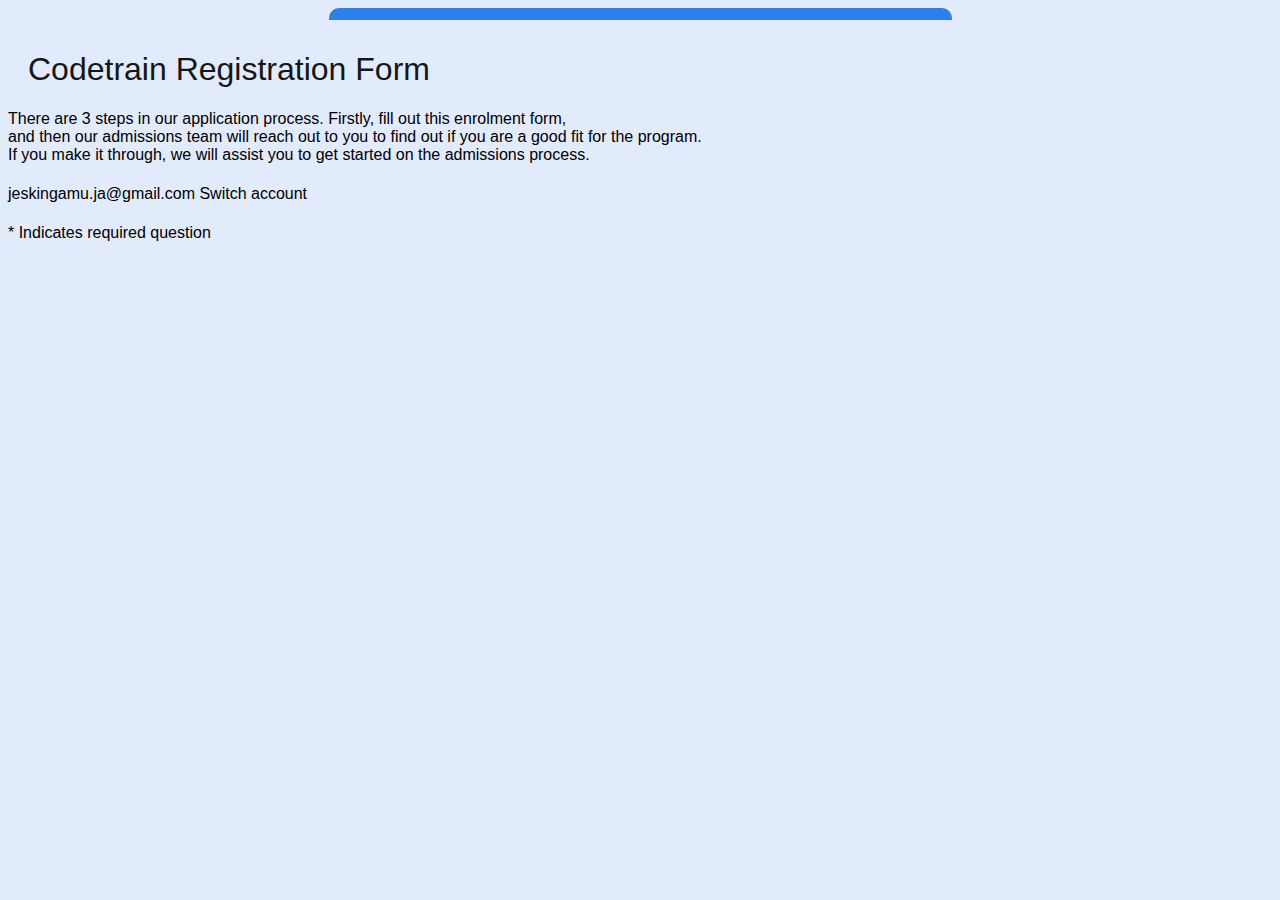
<file: more css/codetrainFORMS.html>
<!DOCTYPE html>
<html>
<head>
	<meta charset="utf-8">
	<meta name="viewport" content="width=device-width, initial-scale=1">
	<title>REGISTRATION FORM</title>
	<link rel="stylesheet" type="text/css" href="CTstylesheet.css">
</head>
<body>
<div class="body">
<div class="description"> 
	<div class="top-bar"></div>
	<div class="about-form">
		<h1>
			Codetrain Registration Form
		</h1>
		<p>
			There are 3 steps in our application process. Firstly, fill out this enrolment form,<br> and then our admissions team will reach out to you to find out if you are a good fit for the program. <br>If you make it through, we will assist you to get started on the admissions process. 
		</p>
	</div>
	<div class="useremail">
		<h4>
			jeskingamu.ja@gmail.com <span>Switch account</span>
		</h4>
	</div>
	<div class="NB">
		<p>* Indicates required question</p>
	</div>
<!-- </div>
	<div>
		<form>
			<div>
				<label>Email <span>*</span></label>
				<br>
				<input type="Email" name="Email" placeholder="Your email">
			</div>
			<div>
				<label>Full Name <span>*</span></label>
				<br>
				<input type="text" name="Full-Name" placeholder="Your answer">
			</div>
			<div>
				<label>Phone Number <span>*</span></label>
				<br>
				<input type="Number" name="Phone-Number" placeholder="Your answer">
			</div>
			<div>
				<label>Phone number of next of kin</label>
				<p>
					Phone number of someone we can reach out to in case your phone is off or not reachable. Eg, your parent, guardian or sibling, or spouse

				</p>
				<input type="Number" name="number of next of kin" placeholder="Your answer">
			</div>
			<div>
				<label>
					Can you pay 60% or more the full Codetrain fees (GHS6000) <span>*</span><br>
				</label>
				<input type="radio" name="PAY-FEES"> No<br>
				<input type="radio" name="PAY-FEES"> Yes
			</div>
			<div>
				<label>
					Please indicate who is going to pay your fees <span>*</span><br>
				</label>
				<input type="radio" name="WHO-PAYS-FEES"> Yourself<br>
				<input type="radio" name="WHO-PAYS-FEES"> Parent / spouse<br>
				<input type="radio" name="WHO-PAYS-FEES"> Organization
			</div>
			<div>
				<label>Location <span>*</span></label>
				<br>
				<input type="text" name="Location" placeholder="Your answer">
			</div>
			<div>
				<label>Current or previous school <span>*</span></label>
				<br>
				<input type="text" name="previous-school" placeholder="Your answer">
			</div>
			<div>
				<label>Why do you want to join Codetrain <span>*</span></label>
				<br>
				<input type="text" name="Reason-for-joining" placeholder="Your answer">
			</div>
			<div>
				<label>How did you hear about Codetrain ? <span>*</span></label>
				<br>
				<input type="text" name="finding-Codetrain" placeholder="Your answer">
			</div>
			<div class="buttons">
				<p>
					A copy of your responses will be emailed to the address you provided
				</p>
				<div class="submit">
					<input type="button" name="SUBMIT" value="SUBMIT">
				</div class="clear">
				<div>
					<input type="button" name="Clear form" value="Clear form">
				</div>
			</div>
		</form>
		<div>
			<footer>
				<div>
					<p>
						Never submit passwords through Google Forms.
					</p>
				</div>
				<div>
					<div class="captcha-img">
						<img src="https://th.bing.com/th/id/OIP.FPnYJpl_WXb9jrY3NS1lbgHaHD?rs=1&pid=ImgDetMain" height="30px" width="30px">
					</div>
					<div>
						<div>
							<a href="" target="_blank">Privacy</a>
						</div>
						<div>
							<a href="" target="_blank">Terms</a>
						</div>
					</div>
					<div class="buttom-page">
						<p>
							This content is neither created nor endorsed by Google.
						</p>
						<div>
							<a href="" target="_blank">Report Abuse</a>
						</div>
						<div>
							<a href="" target="_blank">Terms of Service</a>
						</div>
						<div>
							<a href="" target="_blank">Privacy Policy</a>
						</div>
					</div>
					<div class="reprort-img">
						<img src="https://cdn3.iconfinder.com/data/icons/social-media-2271/64/x-28-512.png" height="30px" width="30px">
					</div>
					<div>
						<p>
							Google <span class="Google-forms">Forms</span>
						</p>
					</div>
				</div>
			</footer>
		</div>
	</div>
</div>
</body>
</html> -->
</file>
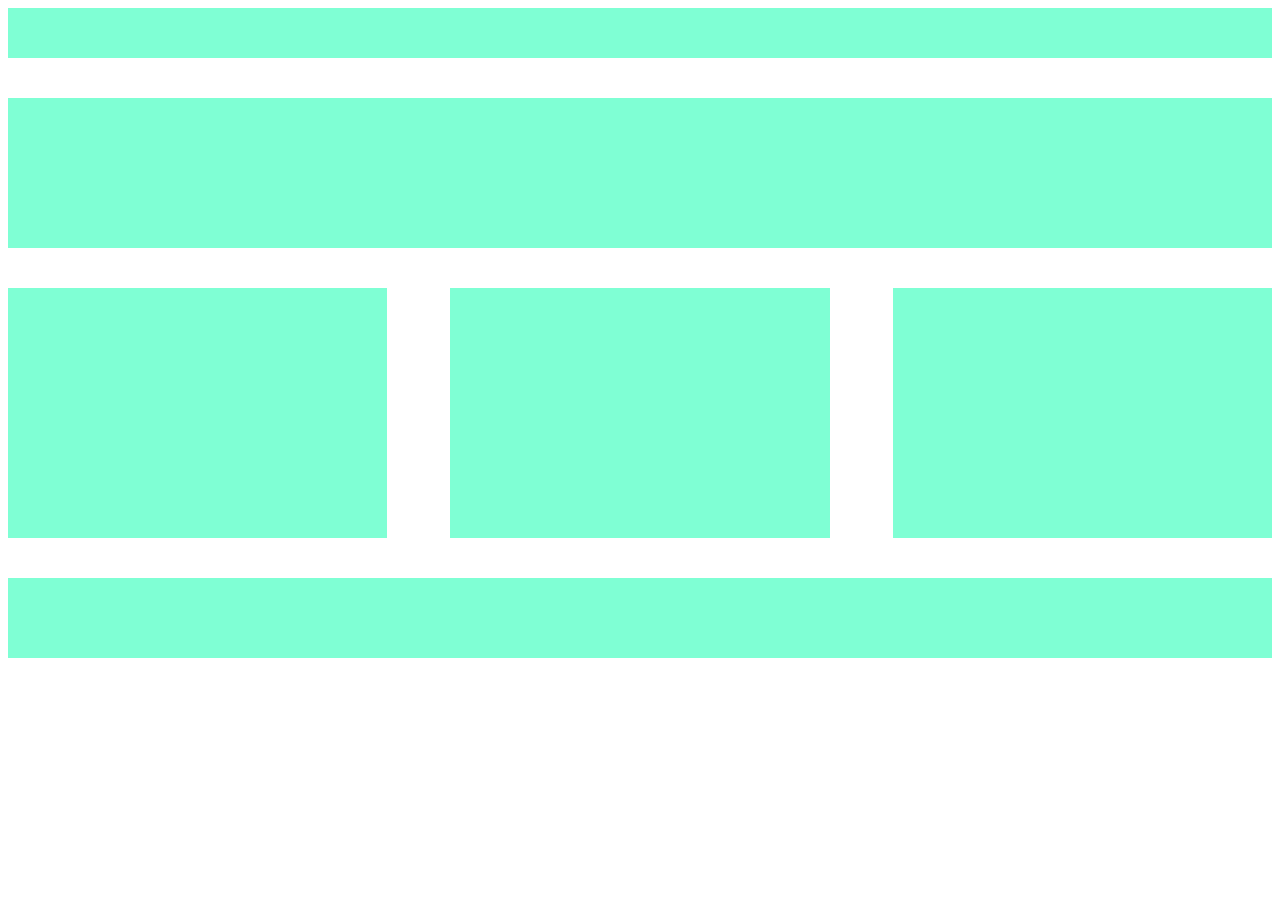
<file: more css/css.html>
<!DOCTYPE html>
<html>
<head>
	<meta charset="utf-8">
	<meta name="viewport" content="width=device-width, initial-scale=1">
	<title>MORE CSS</title>
	<link rel="stylesheet" type="text/css" href="css.css">
</head>
<body>
	<!-- <div class=floatation>
		<h1>
			MIND STATE
		</h1>
		<h2>
			HEAVEN IS A MIND STATE
		</h2>
	</div -->

	<div class="navbar"></div>
	<div class="about"></div>
	<div class="image-container">
		<div></div>
		<div></div>
		<div></div>
	</div>
	<div class="footer"></div>
</body>
</html>
</file>
<file: more css/CTstylesheet.css>
body{
	background-color: rgba(206, 222, 250, 0.6);
	overflow-x: hidden;
}
*{
	font-family: "Roboto", sans-serif;
  	font-weight: 400;
  	font-style: normal
}
h1{
	padding-left: 20px;
	padding-right: 20px;
	padding-top: 10px;
	opacity: 0.9;
}

.asteric{
	color: red;
}

#bottomP{
	padding-bottom: 20px;
	color: red;
	opacity: 1;
}

.top-bar{
	height: 12px;
	width: 100%;
	background-color: rgba(26, 115, 232, 0.9);
	max-width: 623px;
	margin: 0px auto;
	border-top-right-radius: 10px;
	border-top-left-radius: 10px;
}
	
.info-box{
	height: auto;
	width: 100%;
	background-color: ghostwhite;
	margin: 0px auto;
	margin-top: -20px;
	max-width: 620px;
	border-bottom-right-radius: 10px;
	border-bottom-left-radius: 10px;
}

.info-box h4{
	border-bottom: 1px solid rgba(211, 211, 211, 0.75);
	border-top: 1px solid rgba(211, 211, 211, 0.75);
	height: 35px;
	padding-left: 20px;
	padding-top: 10px;
	padding-bottom: 0px;
	font-weight: 600;
	opacity: 0.6;
}

.info-box img{
	padding-right: 30px;
	padding-top: 52px;
	float: right;
}

.info-box h4 a{
    color: blue;
    font-family: Arial, sans-serif;
    font-size: 13px;
    text-decoration: none;
}

.info-box h4 a:hover {
    color: darkblue;
    text-decoration: none;
}

.info-box p{
	padding-left: 20px;
	padding-right: 20px;
	margin-top: -10px;
	margin-bottom: -12px;
	font-size: 15px;
	opacity: 0.8;
}

.switch-account{
	color: blue;
}

.email{
	height: 140px;
	width: 100%;
	background-color: ghostwhite;
	margin: 0px auto;
	margin-top: 20px;
	max-width: 620px;
	padding-top: 10px;
	border-radius: 10px;
	box-sizing: border-box;
}

.email label{
	display: block;
	padding-left: 20px;
	padding-right: 20px;
	margin-top: 10px;
	box-sizing: border-box;
	height: 35px;
	line-height: 35px;
	font-size: 14;
	opacity: 0.8;
}

.email input{
	width: 50%;
    margin: 15px 20px 0px 20px;
    box-sizing: border-box;
    border: none;
    border-bottom: 2px solid #ccc;
    background-color: transparent;
    font-size: 14px;
    color: #333;
    transition: border-color 0.5s ease-out;
}

input:focus {
    border-color: #66afe9;
    outline: none;
}

.Full-Name{
	height: 140px;
	width: 100%;
	background-color: ghostwhite;
	margin: 0px auto;
	margin-top: 10px;
	max-width: 620px;
	padding-top: 10px;
	border-radius: 10px;
	box-sizing: border-box;
}

.Full-Name label{
	display: block;
	padding-left: 20px;
	padding-right: 20px;
	margin-top: 10px;
	box-sizing: border-box;
	height: 35px;
	line-height: 35px;
	font-size: 14;
	opacity: 0.8;
}

.Full-Name input{
	width: 50%;
    margin: 15px 20px 0px 20px;
    box-sizing: border-box;
    border: none;
    border-bottom: 2px solid #ccc;
    background-color: transparent;
    font-size: 14px;
    color: #333;
    transition: border-color 0.5s ease-out;
}

input:focus {
    border-color: #66afe9;
    outline: none;
}

.Phone-Number{
	height: 140px;
	width: 100%;
	background-color: ghostwhite;
	margin: 0px auto;
	margin-top: 10px;
	max-width: 620px;
	padding-top: 10px;
	border-radius: 10px;
	box-sizing: border-box;
}

.Phone-Number label{
	display: block;
	padding-left: 20px;
	padding-right: 20px;
	margin-top: 10px;
	box-sizing: border-box;
	height: 35px;
	line-height: 35px;
	opacity: 0.8;
}

.Phone-Number input{
	width: 50%;
    margin: 15px 20px 0px 20px;
    box-sizing: border-box;
    border: none;
    border-bottom: 2px solid #ccc;
    background-color: transparent;
    font-size: 14px;
    color: #333;
    transition: border-color 0.5s ease-out;
}


input:focus {
    border-color: #66afe9;
    outline: none;
}

.nok{
	height: 170px;
	width: 100%;
	background-color: ghostwhite;
	margin: 0px auto;
	margin-top: 10px;
	max-width: 620px;
	padding-top: 10px;
	border-radius: 10px;
	box-sizing: border-box;
}

.nok label{
	display: block;
	padding-left: 20px;
	padding-right: 20px;
	margin-top: 10px;
	box-sizing: border-box;
	height: 35px;
	line-height: 35px;
	opacity: 0.8;
}

.nok p{
	display: block;
	padding-left: 20px;
	padding-right: 20px;
	margin-top: 0px;
	box-sizing: border-box;
	font-size: 15px;
	opacity: 0.8;
}

.nok input{
	width: 50%;
    margin: 15px 20px 0px 20px;
    box-sizing: border-box;
    border: none;
    border-bottom: 2px solid #ccc;
    background-color: transparent;
    font-size: 14px;
    color: #333;
    transition: border-color 0.5s ease-out;
}

input:focus {
    border-color: #66afe9;
    outline: none;
}

.PAY-FEES{
	height: 150px;
	width: 100%;
	background-color: ghostwhite;
	margin: 0px auto;
	margin-top: 10px;
	max-width: 620px;
	padding-top: 10px;
	border-radius: 10px;
	box-sizing: border-box;
}

.PAY-FEES label{
	display: block;
	padding-left: 20px;
	padding-right: 20px;
	margin-top: 10px;
	box-sizing: border-box;
	height: 35px;
	line-height: 35px;
	opacity: 0.8;
}

.PAY-FEES input[type="radio"]{
    margin: 20px 20px 8px 20px;
    box-sizing: border-box;
    font-size: 14px;
    transform: scale(1.5);
    cursor: pointer;
    vertical-align: -2.5px;
}

.WHO-PAYS-FEES{
	height: 200px;
	width: 100%;
	background-color: ghostwhite;
	margin: 0px auto;
	margin-top: 10px;
	max-width: 620px;
	padding-top: 10px;
	border-radius: 10px;
	box-sizing: border-box;
}

.WHO-PAYS-FEES label{
	display: block;
	padding-left: 20px;
	padding-right: 20px;
	margin-top: 10px;
	box-sizing: border-box;
	height: 35px;
	line-height: 35px;
	opacity: 0.8;
}

.WHO-PAYS-FEES input[type="radio"]{
    margin: 20px 20px 8px 20px;
    box-sizing: border-box;
    font-size: 14px;
    transform: scale(1.5);
    cursor: pointer;
    vertical-align: -2.5px;
}

.Location{
	height: 140px;
	width: 100%;
	background-color: ghostwhite;
	margin: 0px auto;
	margin-top: 10px;
	max-width: 620px;
	padding-top: 10px;
	border-radius: 10px;
	box-sizing: border-box;
}

.Location label{
	display: block;
	padding-left: 20px;
	padding-right: 20px;
	margin-top: 10px;
	box-sizing: border-box;
	height: 35px;
	line-height: 35px;
	opacity: 0.8;
}

.Location input{
	width: 50%;
    margin: 15px 20px 0px 20px;
    box-sizing: border-box;
    border: none;
    border-bottom: 2px solid #ccc;
    background-color: transparent;
    font-size: 14px;
    color: #333;
    transition: border-color 0.5s ease-out;
}

.school{
	height: 140px;
	width: 100%;
	background-color: ghostwhite;
	margin: 0px auto;
	margin-top: 10px;
	max-width: 620px;
	padding-top: 10px;
	border-radius: 10px;
	box-sizing: border-box;
}

.school label{
	display: block;
	padding-left: 20px;
	padding-right: 20px;
	margin-top: 10px;
	box-sizing: border-box;
	height: 35px;
	line-height: 35px;
	opacity: 0.8;
}

.school input{
	width: 50%;
    margin: 15px 20px 0px 20px;
    box-sizing: border-box;
    border: none;
    border-bottom: 2px solid #ccc;
    background-color: transparent;
    font-size: 14px;
    color: #333;
    transition: border-color 0.5s ease-out;
}

.Reason{
	height: 140px;
	width: 100%;
	background-color: ghostwhite;
	margin: 0px auto;
	margin-top: 10px;
	max-width: 620px;
	padding-top: 10px;
	border-radius: 10px;
	box-sizing: border-box;
}

.Reason label{
	display: block;
	padding-left: 20px;
	padding-right: 20px;
	margin-top: 10px;
	box-sizing: border-box;
	height: 35px;
	line-height: 35px;
	opacity: 0.8;
}

.Reason input{
	width: 50%;
    margin: 15px 20px 0px 20px;
    box-sizing: border-box;
    border: none;
    border-bottom: 2px solid #ccc;
    background-color: transparent;
    font-size: 14px;
    color: #333;
    transition: border-color 0.5s ease-out;
}

.How{
	height: 140px;
	width: 100%;
	background-color: ghostwhite;
	margin: 0px auto;
	margin-top: 10px;
	max-width: 620px;
	padding-top: 10px;
	border-radius: 10px;
	box-sizing: border-box;
}

.How label{
	display: block;
	padding-left: 20px;
	padding-right: 20px;
	margin-top: 10px;
	box-sizing: border-box;
	height: 35px;
	line-height: 35px;
	opacity: 0.8;
}

.How input{
	width: 50%;
    margin: 15px 20px 0px 20px;
    box-sizing: border-box;
    border: none;
    border-bottom: 2px solid #ccc;
    background-color: transparent;
    font-size: 14px;
    color: #333;
    transition: border-color 0.5s ease-out;
}

.response p{
	max-width: 620px;
	margin: 40px auto;
	opacity: 0.6;
}

.down{
	display: flex;
	flex-direction: row;
	margin: 0px auto;
	max-width: 620px;
	justify-content: space-between;
}

.down-bar{
	display: flex;
	flex-direction: row;
}

.submit input{
	margin-top: -40px;
	margin-left: 0px;
	padding: 10px 25px;
	background-color: rgba(26, 115, 232, 1);
    color: white;
    border: none;
    border-radius: 4px;
    cursor: pointer;
    font-size: 15px;
    font-weight: 500;
    letter-spacing: 1px;
}

.submit input:hover{
	background-color: rgba(26, 115, 232, 0.9);
}

.clear input{
	float: right;
	margin-top: -10px;
	margin-right: -20px;
	padding: 10px 25px;
	background-color: transparent;
    color: rgba(26, 115, 232, 1);
    border: none;
    cursor: pointer;
    font-size: 15px;
    font-weight: 400;
}
.GP{
	width: 400px;
	display: flex;
	flex-direction: row;
	justify-content: center;
	justify-content: space-between;
}

.green{
	height: 10px;
	width: 180px;
	background-color: limegreen;
	margin-top: 5px;
	border-radius: 10px;
	margin-left: 80px;
}

.pages{
	margin: -15px 60px 0px -150px;
}

.pages p{
	font-size: 14px;
}

.footer{
	max-width: 620px;
	margin: 0px auto;
}

.never p{
	max-width: 620px;
	margin-top: 20px;
	opacity: 0.7;
	font-size: 13px;
}

.captcha{
	margin-top: -20px;
	display: flex;
	justify-content: center;
	align-items: center;
	max-width: 620;
}

.captcha img{
	margin-top: 10px;
}
.captcha a{
	display: flex;
	font-size: 10px;
	color: black;
	opacity: 0.6;
	margin-left: -5px;
}

.bottom-page{
	display: flex;
	flex-direction: row;
	margin: 5px;
	margin: -10px 20px;
}

.bottom-page p{
	margin-top: 20px;
	opacity: 0.6;
	font-size: 12px;
}

.bottom-page a{
	margin-top: 20px;
	color: black;
	opacity: 0.7;
	font-size: 12px;
}

.google{
	display: flex;
	justify-content: center;
}
.google p{
	margin-top: 20px;
	font-size: 20px;
	opacity: 0.7;
	font-weight: 500;
}

.report-img{
	margin-top: -25px;
	margin-left: 20px;
	position: fixed;
	bottom: 0;
	left: 0;
}

@media (max-width: 600px) {
 	.info-box {
        height: auto;
    }

	.info-box h4{
        height: 50px;
	}

	.PAY-FEES{
	height: 190px;
	}

	.PAY-FEES input[type="radio"]{
	margin-top: 40px;

	.GP{
		width: auto;
		display: flex;
		justify-content: center;
		flex-direction: column;
		flex-wrap: wrap;
		margin-left: -40px;
	}
</file>
<file: more css/css.css>
/*.floatation h1{
	float: right;
}

@media only screen and (max-width: 600px){
	.floatation h1{
	float: none;
}

	.floatation h2{
		float: right;
}*/

.navbar{
	height: 50px;
	width: 100%;
	background-color: aquamarine;
	margin-bottom: 40px;
}

.about{
	height: 150px;
	width: 100%;
	background-color: aquamarine;
	margin-bottom: 40px;
}

.image-container{
	display: flex;
	flex-direction: row;
	margin-top: 40px;
	justify-content: space-between;
}

.image-container div{
	height: 250px;
	width: 30%;
	background-color: aquamarine;
}

.footer{
	height: 80px;
	width: 100%;
	background-color: aquamarine;
	margin-top: 40px;
}
</file>
